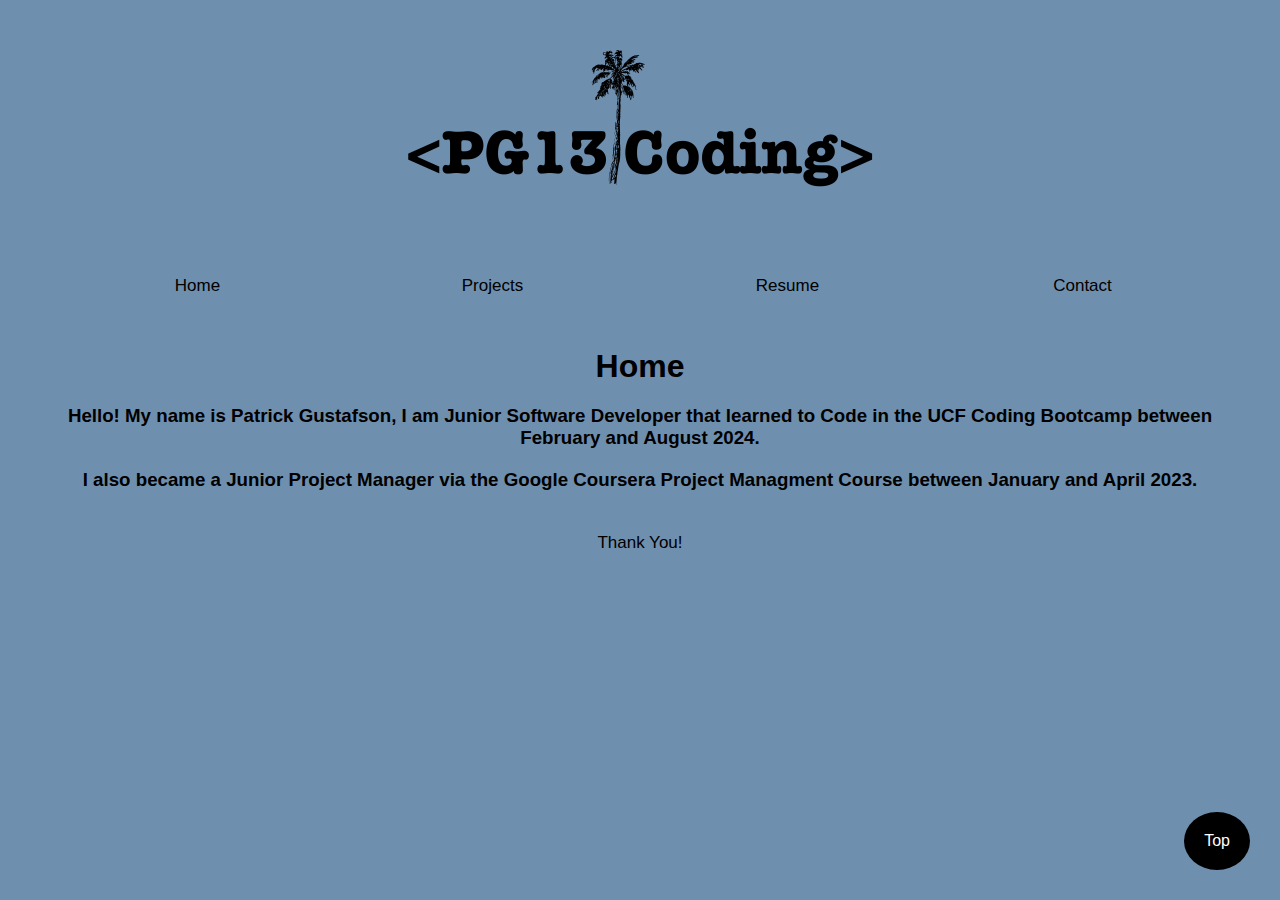
<file: index.html>
<!DOCTYPE html>
<html>
<head>
    <meta charset="UTF-8">
    <meta name="viewport" content="width=device-width, initial-scale=1.0">
    <title>Patrick T Gustafson Portfolio</title>  
    <link rel="stylesheet" href="./assets/css/style.css">
    <div class="header">
        <a href="https://ptgt1999.github.io/patrick-g-porfolio-site/"><img src="assets/images/PG13 Coding LOGO (1).png" alt="PG13 Coding with an image of a Palm Tree"></a> 
    </div>
    <ul class="nav-list">
        <div class="topnav" id="myTopnav">
            <div class="list">
                <a href="index.html">Home</a>
                <a href="pages/projects.html">Projects</a>
                <a href="pages/resume.html">Resume</a>
                <a href="pages/contact.html">Contact</a>
                <a href="javascript:void(0);" class="icon" onclick="myFunction()">
                    <i class="fa fa-bars"></i>
                </a>
            </div>
        </div>
    </ul>    
    <style type="text/css">
        a:link{
            color: black;
        }
        a:visited{
            color: black;
        }
        a:hover{
            color: white;
        }
        a:active{
            color: purple;
        }
        a{
            text-decoration: none;
            font-family: 'Trebuchet MS', 'Lucida Sans Unicode', 'Lucida Grande', 'Lucida Sans', Arial, sans-serif;;
        }
    </style>
</head>

<body>
    <div class="body">
    <h1>Home</h1>   
    <h3>Hello! My name is Patrick Gustafson, I am Junior Software Developer that learned to Code in the UCF Coding Bootcamp between February and August 2024.</h3> 
    <h3>I also became a Junior Project Manager via the Google Coursera Project Managment Course between January and April 2023.</h3>
    </div>   
    <div class="floating-button">
    <button  onclick="topFunction()" id="fb" title="Go to top">Top</button>
    </div>
    <div class="footer" id="footer">
        <a href="https://media1.tenor.com/m/yz7x6pCVg3oAAAAC/hello-azumanga.gif" target="_blank">Thank You!</a>
    </div>
    <script src="assets/js/script.js"></script>
</body>
</html>
</file>
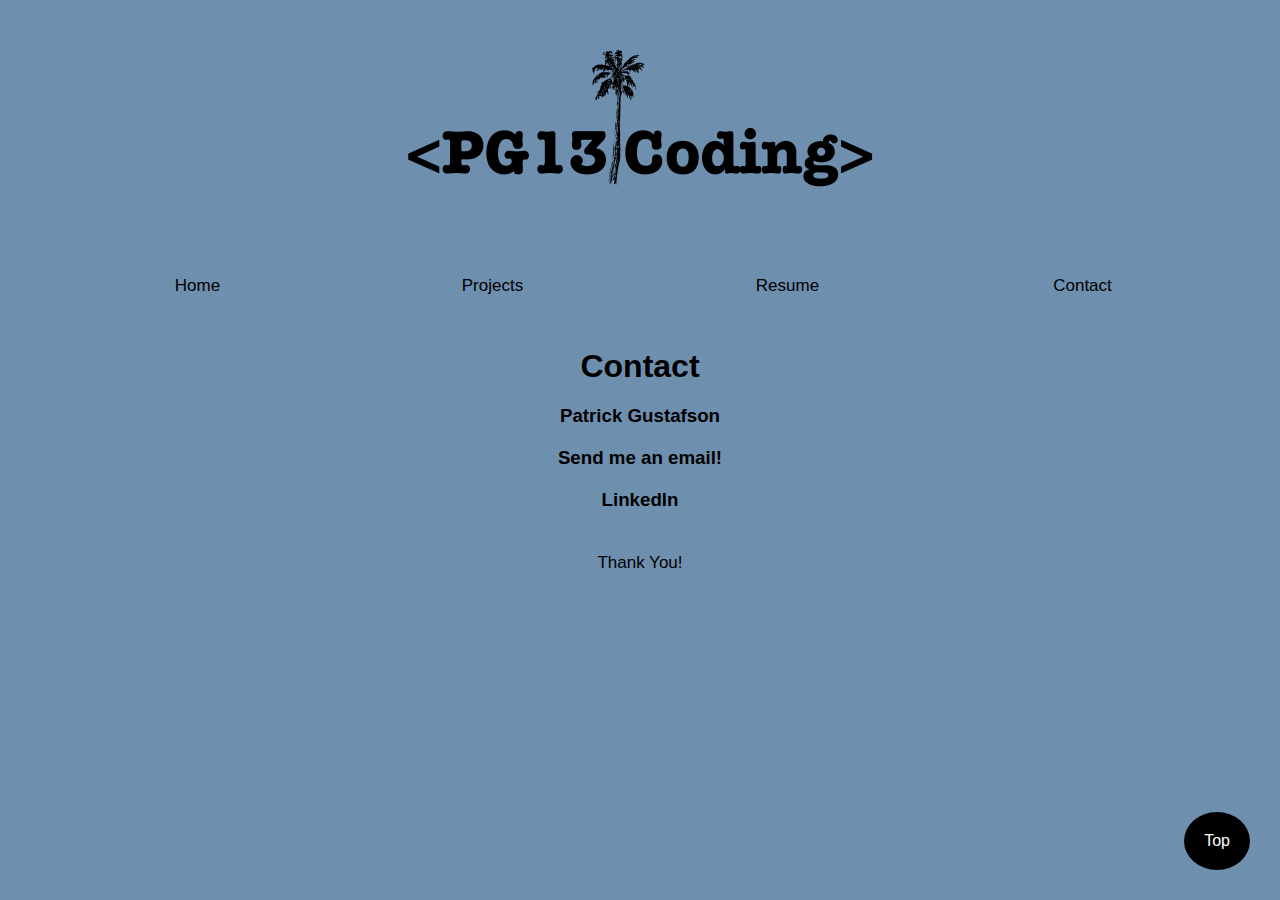
<file: pages/contact.html>
<!DOCTYPE html>
<html>
<head>
    <meta charset="UTF-8">
    <meta name="viewport" content="width=device-width, initial-scale=1.0">
    <title>Patrick T Gustafson Portfolio</title>  
    <link rel="stylesheet" href="../assets/css/style.css">
    <div class="header">
        <a href="https://ptgt1999.github.io/patrick-g-porfolio-site/"><img src="../assets/images/PG13 Coding LOGO (1).png" alt="PG13 Coding with an image of a Palm Tree"></a> 
    </div>
    <ul>
        <div class="topnav" id="myTopnav">
            <div class="list">
                <a href="../index.html">Home</a>
                <a href="projects.html">Projects</a>
                <a href="resume.html">Resume</a>
                <a href="contact.html">Contact</a>
                <a href="javascript:void(0);" class="icon" onclick="myFunction()">
                    <i class="fa fa-bars"></i>
                </a>
            </div>
        </div>
    </ul>    
    <style type="text/css">
        a:link{
            color: black;
        }
        a:visited{
            color: black;
        }
        a:hover{
            color: white;
        }
        a:active{
            color: purple;
        }
        a{
            text-decoration: none;
            font-family: 'Trebuchet MS', 'Lucida Sans Unicode', 'Lucida Grande', 'Lucida Sans', Arial, sans-serif;;
        }
    </style>
</head>

<body>
    <div class="body">
    <h1>Contact</h1>
    <h3>Patrick Gustafson</h3>
    <h3><a href="mailto:patricktgustafson@gmail.com" target="_blank">Send me an email!</a></h3>
    <!-- <h3><a href="tel:321 443 8798">Call Me! +1 321 443 8798</a></h3> -->
    <h3><a href="https://www.linkedin.com/in/patricktgustafson" target="_blank">LinkedIn</a></h3>
    </div>
    <div class="floating-button">
    <button  onclick="topFunction()" id="fb" title="Go to top">Top</button>
    </div>
    <div class="footer" id="footer">
        <a href="https://media1.tenor.com/m/yz7x6pCVg3oAAAAC/hello-azumanga.gif" target="_blank">Thank You!</a>
    </div>
    <script src="../assets/js/script.js"></script>
</body>
</html>
</file>
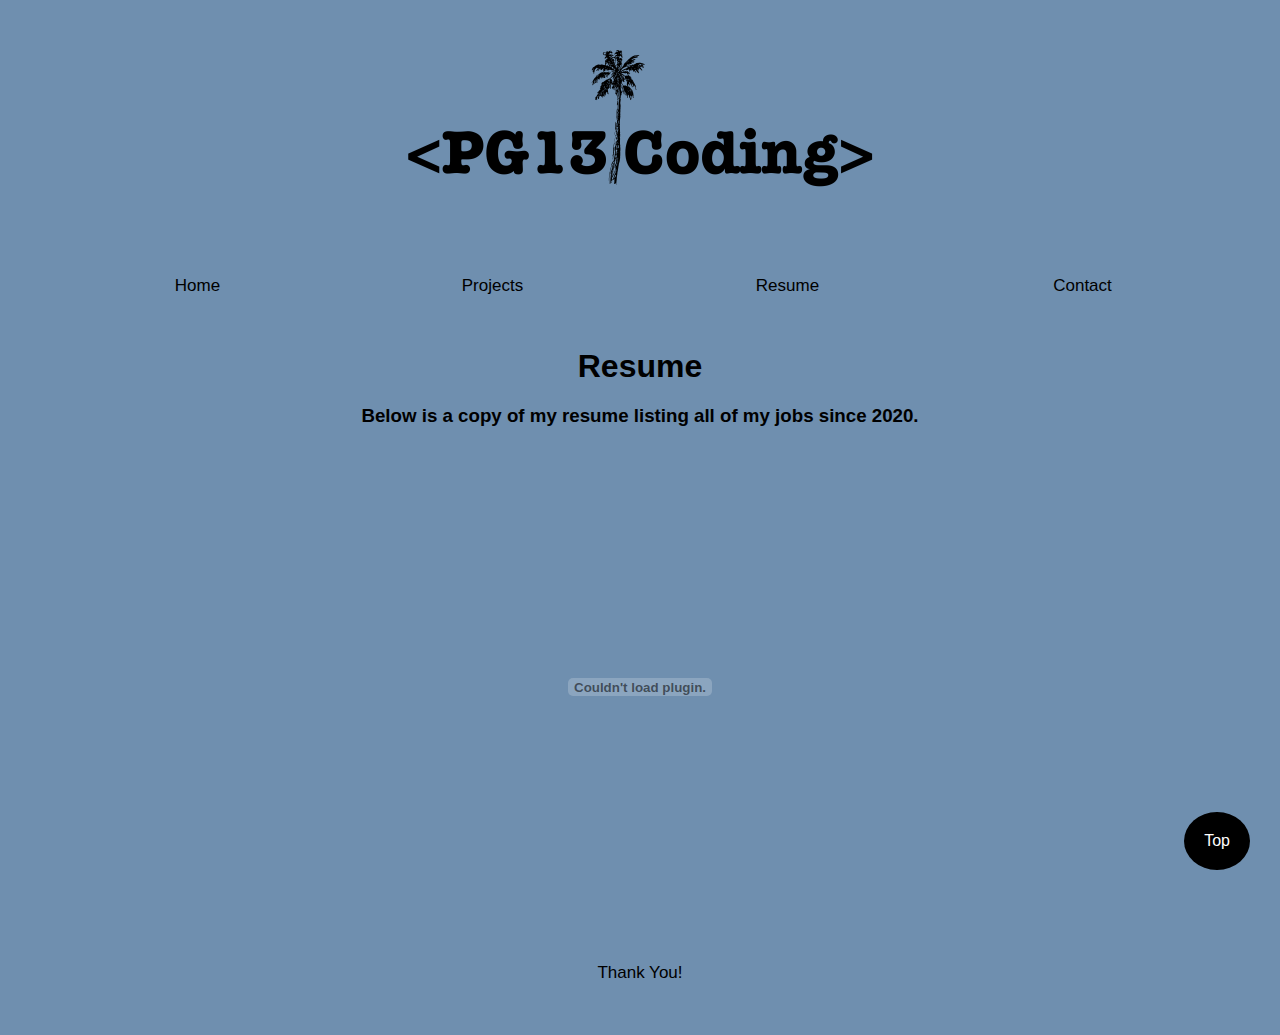
<file: pages/resume.html>
<!DOCTYPE html>
<html>
<head>
    <meta charset="UTF-8">
    <meta name="viewport" content="width=device-width, initial-scale=1.0">
    <title>Patrick T Gustafson Portfolio</title>  
    <link rel="stylesheet" href="../assets/css/style.css">
    <div class="header">
        <a href="https://ptgt1999.github.io/patrick-g-porfolio-site/"><img src="../assets/images/PG13 Coding LOGO (1).png" alt="PG13 Coding with an image of a Palm Tree"></a> 
    </div>
    <ul>
        <div class="topnav" id="myTopnav">
            <div class="list">
                <a href="../index.html">Home</a>
                <a href="projects.html">Projects</a>
                <a href="resume.html">Resume</a>
                <a href="contact.html">Contact</a>
                <a href="javascript:void(0);" class="icon" onclick="myFunction()">
                    <i class="fa fa-bars"></i>
                </a>
            </div>
        </div>
    </ul>    
    <style type="text/css">
        a:link{
            color: black;
        }
        a:visited{
            color: black;
        }
        a:hover{
            color: white;
        }
        a:active{
            color: purple;
        }
        a{
            text-decoration: none;
            font-family: 'Trebuchet MS', 'Lucida Sans Unicode', 'Lucida Grande', 'Lucida Sans', Arial, sans-serif;;
        }
    </style>
</head>

<body>
    <div class="body">
    <h1>Resume</h1>
    <h3>Below is a copy of my resume listing all of my jobs since 2020.</h3>
    <object class="pdf"
            data="../assets/images/Untitled document.pdf"
            width="800px"
            height="500px">
    </object>
    <div class="floating-button">
    <button  onclick="topFunction()" id="fb" title="Go to top">Top</button>
    </div>
    <div class="footer" id="footer">
        <a href="https://media1.tenor.com/m/yz7x6pCVg3oAAAAC/hello-azumanga.gif" target="_blank">Thank You!</a>
    </div>
    <script src="../assets/js/script.js"></script>
</body>
</html>
</file>
<file: assets/css/style.css>
* {
    margin: 0px;
    padding: 10px;
    box-sizing: border-box;
    font-family: 'Trebuchet MS', 'Lucida Sans Unicode', 'Lucida Grande', 'Lucida Sans', Arial, sans-serif;
}

body{
    background-color: #6F8FAF;
}


ul {
    list-style-type: none;
}

.topnav {
    width: 100%;
    background-color: #6F8FAF;
    overflow: auto;
}

.topnav a {
    float: left;
    padding: 12px;
    color: white;
    text-decoration: none;
    font-size: 17px;
    width: 25%;
    text-align: center;
}

.topnav a:hover {
    background-color: #ddd;
    color: black;
}

.topnav a.active {
    background-color: #04aa6d;
    color: white;
}

.topnav .icon {
    display: none;
}

.header {
    display: flex;
    justify-content: center;
    justify-content: space-around;
    align-items: flex-end;
}

.body {
    text-align: center;
}

.footer {
    display: flex;
    justify-content: center;
    width: 100%;
    background-color: #6F8FAF;
    overflow: auto;
}

.footer a {
    padding: 12px;
    color: white;
    text-decoration: none;
    font-size: 17px;
    width: 25%;
    text-align: center;
}

.footer a:hover {
    background-color: #ddd;
    color: black;
}

.footer a.active {
    background-color: #04aa6d;
    color: white;
}

.footer .icon {
    display: none;
}

.floating-button {
    position: fixed;
    bottom: 20px;
    right: 20px;
}

#fb {
    background-color: black;
    color: white;
    border: none;
    border-radius: 50%;
    padding: 20px;
    font-size: 16px;
    cursor: pointer;
    box-shadow: 0px 0px 10px 0px rgba(0,0,0,0,5);
}
</file>
